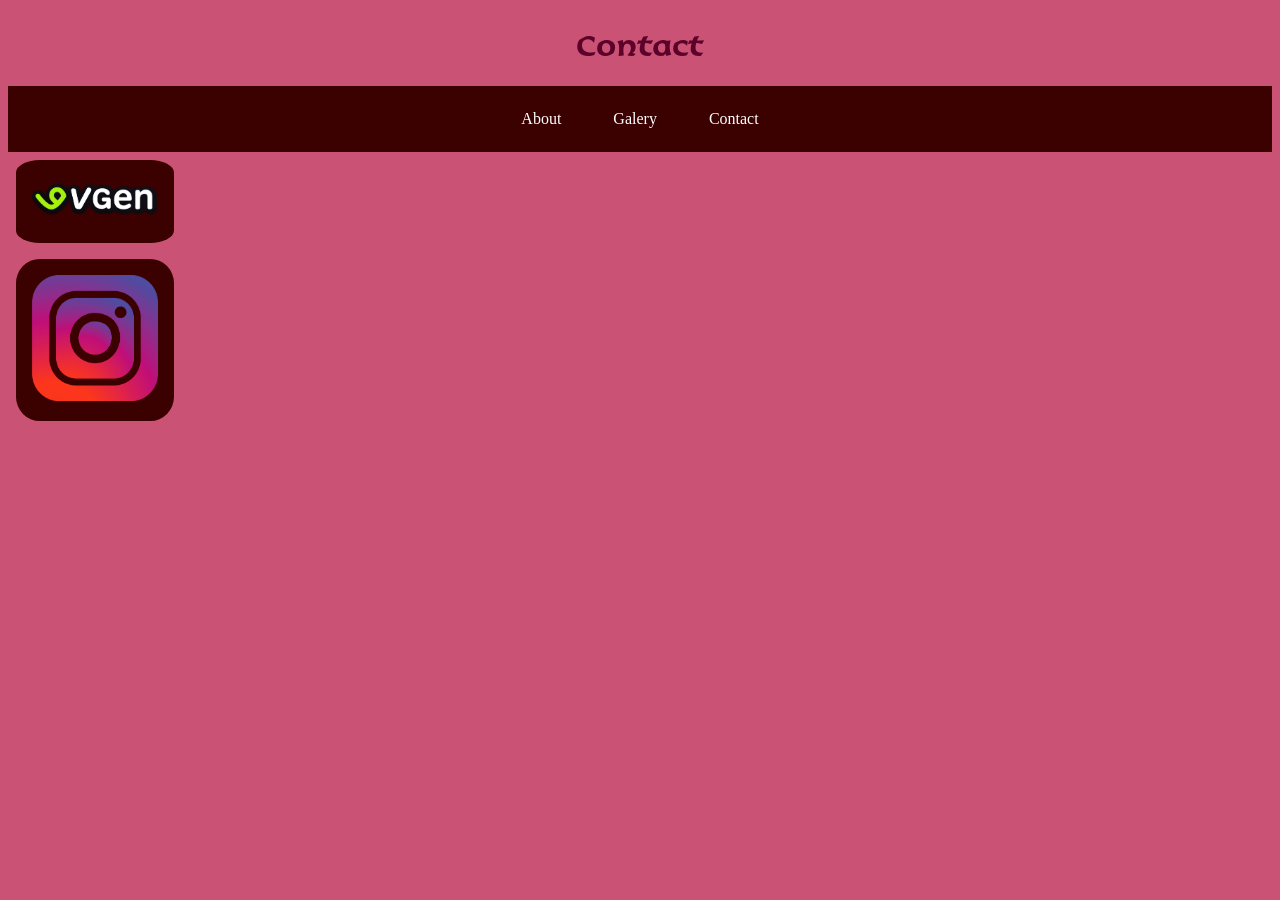
<file: Contact.html>
<!DOCTYPE html>
<html lang="en">  
    <head>
        <title>Page Title</title>
        <meta charset="UTF-8">
        <meta name="viewport" content="width=device-width, initial-scale=1.0">
        <link href="CSS_NAT/Nat_CSS.css" rel="stylesheet" type="text/css"> 
    </head>
    <body class="poopcum">
        <h1>Contact</h1>

        <ul>
            <li><a href="index.html">About</a> </li>
            <li><a href="gallery.html">Galery</a> </li>
            <!-- <li><a href="Commisions.html">Commissions</a></li>-->
            <li><a href="Contact.html">Contact</a></li>
        </ul>

        <div id="linkButton">
            <a href="https://vgen.co/confused_witch_"  target="_blank" id="linkText">
                <img img src="logos/13004194031511-1573850769.png" alt="VGen" class="images">
            </a>
        </div>
        <div id="linkButton">
            <a href="https://www.instagram.com/confused_witch_?igsh=MXRtMXdyaGxmN2k0Nw=="  target="_blank" id="linkText">
                <img img src="logos/1658588965instagram-logo-png-transparent-background-740363281.png" alt="Instagram" class="images">
            </a>
        </div>

        <script src="scripts/imageScript.js"></script>
    </body>
</html>
</file>
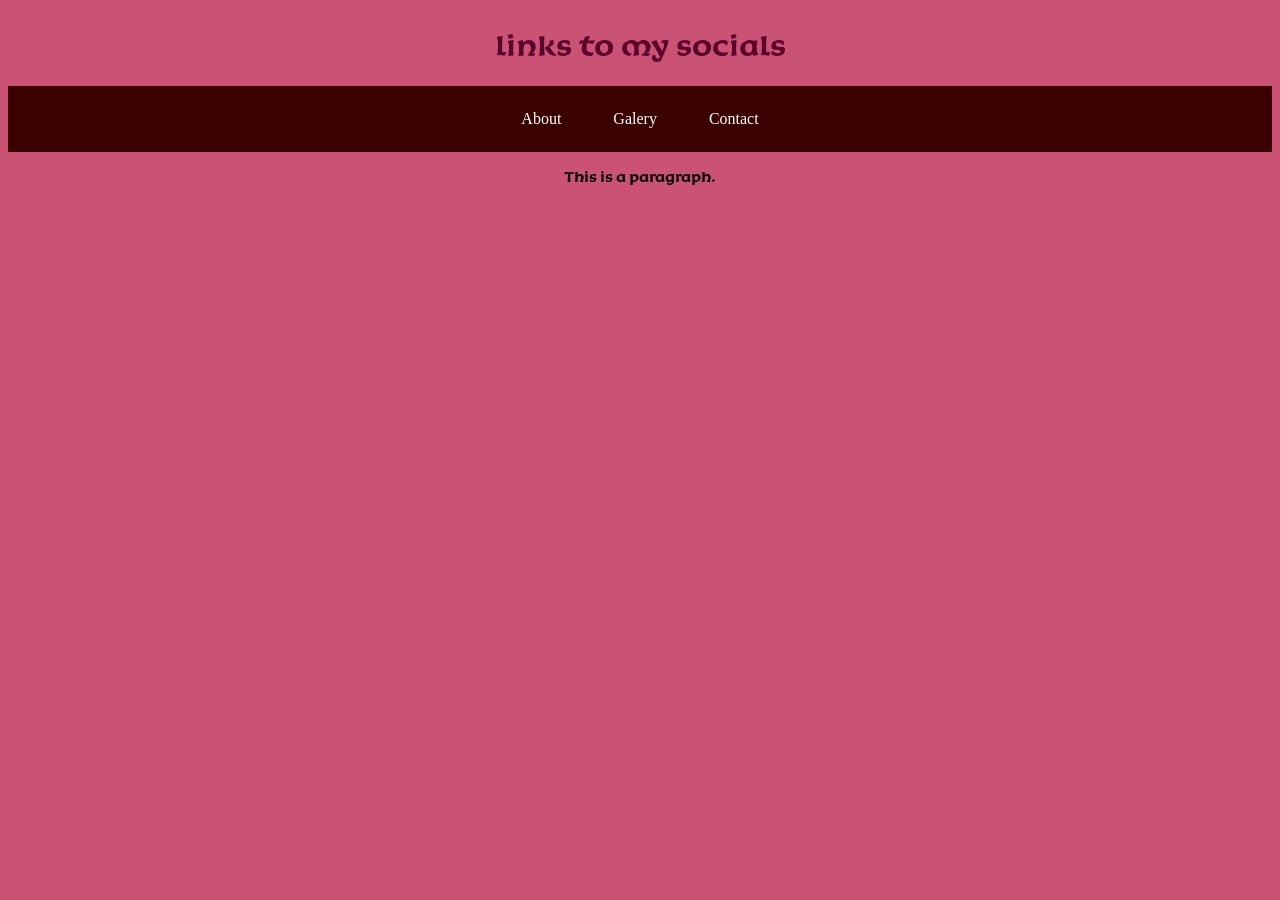
<file: Socials.html>
<!DOCTYPE html>
<html lang="en">  
    <head>
        <title>Page Title</title>
        <meta charset="UTF-8">
        <meta name="viewport" content="width=device-width, initial-scale=1.0">
        <link href="CSS_NAT/Nat_CSS.css" rel="stylesheet" type="text/css"> 
    </head>
    <body class="poopcum">
        <h1>links to my socials</h1>

        <ul>
            <li><a href="index.html">About</a> </li>
            <li><a href="gallery.html">Galery</a> </li>
            <li><a href="Contact.html">Contact</a></li>
        </ul>


        <p>This is a paragraph.</p>
        

        <script src="scripts/imageScript.js"></script>
    </body>
</html>
</file>
<file: CSS_NAT/Nat_CSS.css>
h1
{
    color: rgb(92, 1, 42);
    font-family: myfont;
    display: flex;
    justify-content: center;
    
}
.poopcum
{
    background-color: rgb(202, 83, 117);

}
#img-list {
    display: grid;
    grid-template-columns: repeat(auto-fill, minmax(250px, 1fr));
    padding: 20px;
    gap: 5px;
    overflow: hidden;
    scroll-behavior: smooth;
    white-space: nowrap;
    scrollbar-width: none;
}
 .galery-list img {
     width: 100%;
     height: auto;
     display: block;
 }
 div
 {
    .myModel{
        max-width: 50px;
    }
 } 
 p{
    font-family: myfont;
    display: flex;
    justify-content: center;
 }
 body{
    font-family: "Noto Sans Mende Kikakui";
    display: flex;
    flex-direction: column;

 }
 @font-face {
    font-family: myFont; /* set name */
    src: url(../Korigan_ITC_Bold.otf); /* url of the font */
}
ul{
    list-style-type: none;
    margin: 0;
    padding: 0;
    overflow: hidden;
    background-color: #3b0000;
    display: flex;
    justify-content: center;
}

ul li {
  margin: 10px;
}
ul li a {
  display: block;
  color: white;
  text-align: center;
  padding: 14px 16px;
  text-decoration: none;
}

ul li a:hover {
  background-color: #111111;
}
ul li a:active {
  background-color: #04AA6D;
}

#myModel{
    height: 100%;
    width: 100%;
    position: fixed;
    display: none;
    top: 0;
    left: 0;
    right: 0;
    bottom: 0;
    background-color: rgba(0,0,0,0.5); /* Black background with opacity */
    z-index: 2; /* Specify a stack order in case you're using a different order for other elements */
    cursor: pointer; /* Add a pointer on hover */

    justify-content: center;
    align-items: center;  
}

#intro
{
    width: 50%;
    font-size: 1.5em;
}
#introContainer{
    display: flex;
    justify-content: center;
}
#linkButton{
    border-radius: 15%;
    background-color: #3b0000;
    display: flex;
    justify-content: center;
    width: 10%;
    height: 40%;
    margin: 0.5em;
    padding: 1em;
}
#linkText{
    color:azure;
}
.images{
    width: 100%;
}
#modelImage { 
    max-width: 95vw; 
    max-height: 95vh; 
    width: auto; 
    height: auto; 
    object-fit: contain; 
}
#description2{
    background-color: #3b0000;
    color: aliceblue;
}
</file>
